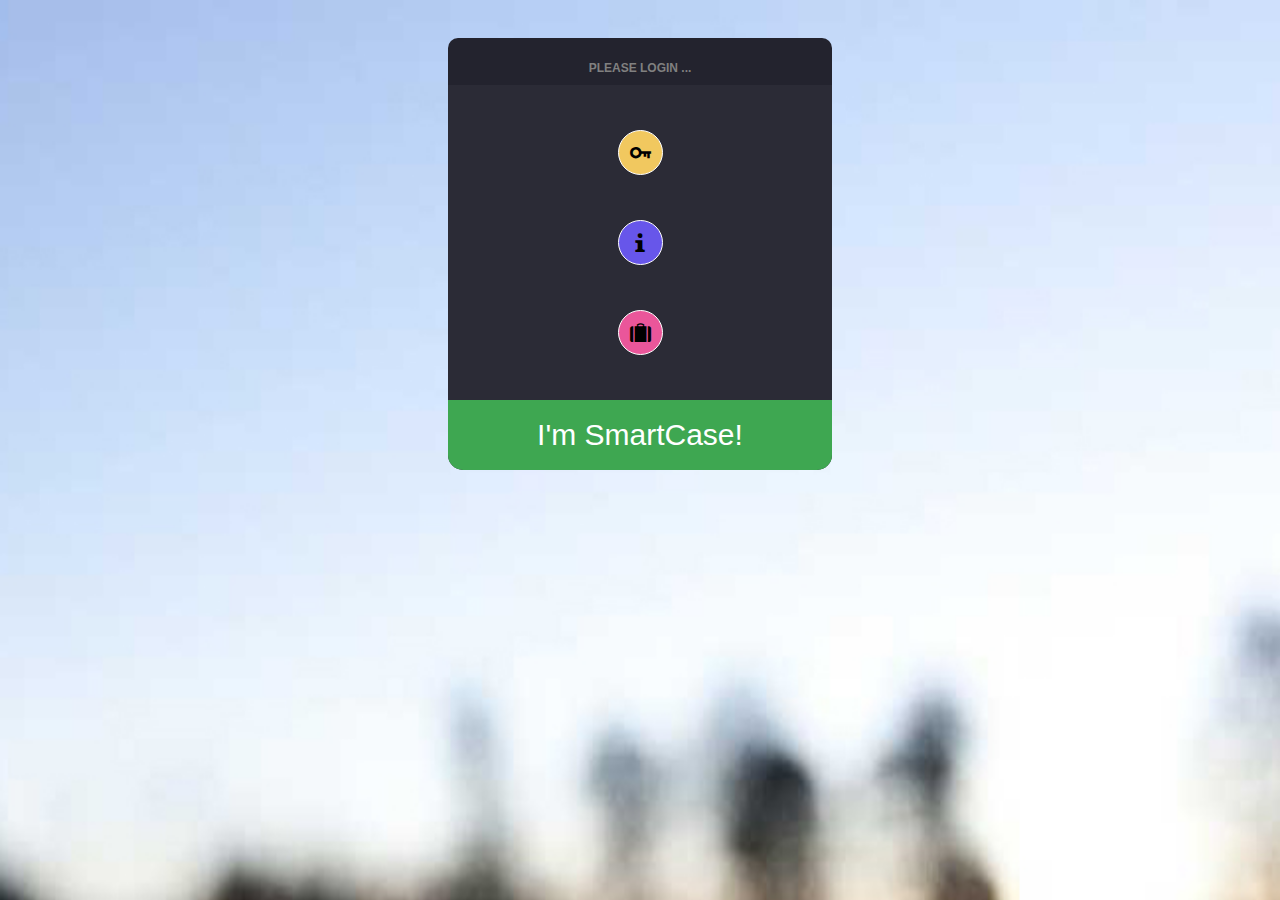
<file: SmartCase/platforms/wp8/www/index.html>
<!DOCTYPE html>
<html>
    <head>
        <!--
        Customize this policy to fit your own app's needs. For more guidance, see:
            https://github.com/apache/cordova-plugin-whitelist/blob/master/README.md#content-security-policy
        Some notes:
            * gap: is required only on iOS (when using UIWebView) and is needed for JS->native communication
            * https://ssl.gstatic.com is required only on Android and is needed for TalkBack to function properly
            * Disables use of inline scripts in order to mitigate risk of XSS vulnerabilities. To change this:
                * Enable inline JS: add 'unsafe-inline' to default-src
        -->
        <meta http-equiv="content-type" content="text/html; charset=utf-8" />
        <meta http-equiv="Content-Security-Policy" content="default-src 'self' data: gap: https://ssl.gstatic.com 'unsafe-eval'; style-src 'self' 'unsafe-inline'; media-src *">
        <meta name="format-detection" content="telephone=no">
        <meta name="msapplication-tap-highlight" content="no">
        <meta name="viewport" content="user-scalable=no, initial-scale=1, maximum-scale=1, minimum-scale=1, width=device-width">
        <link rel="stylesheet" type="text/css" href="fontello/css/fontello.css">
        <link rel="stylesheet" type="text/css" href="fontello/css/animation.css">
        <link rel="stylesheet" type="text/css" href="css/index.css">
        <title>SmartCase</title>
    </head>
    <body onload="onBodyLoad()" class="loaded">
    <!--//////////////////////////////////////////////////////////////////////////////////////////////////////////-->
    <div id="loader-wrapper">
      <div id="loader"></div>
      
      <div class="loader-section section-left"></div>
      <div class="loader-section section-right"></div>
      
    </div>
    <!--//////////////////////////////////////////////////////////////////////////////////////////////////////////-->
    <div id="page_2">
        <div class="login-form">
            <div class="hedear_name"><img class="avatar" src="img/avtar.png" />
                <span>
                    <div>Welcome back!</div>
                    <div id="first_name">Name</div>
                    <div>Last Name</div>
                </span>
            </div>
            <div class="head-info">
            <ul class="list">
                <li id="cdg_ams"><span class="icon-suitcase list_icons">x 2
                    <p class="luggage_info">CDG - AMS (Direct)<br>
                    7658JHG7-JGH7-11
                    </p>
                </span></li>
                <!-- <li><span class="icon-fast-fw-outline list_icons"><small id="rushbag">Rush-Bag Premium <small>+Insurance</small></small></span></li> -->
                <li class="noBorder" id="prgrs_li">
                <div class="prgrs" id="prgs_cont">
                    <span class="prgrs_back">
                        <span id="prgrs_bar" class="prgrs_front"></span>
                    </span>
                <span class="prgrs_ticks" id="prgrs_tcks">
                    <span class="prgrs_tick"><span class=""></span></span>
                    <span class="prgrs_tick"><span class=""></span></span>
                    <span class="prgrs_tick"><span class=""></span></span>
                    <span class="prgrs_tick"><span class=""></span></span>
                    <span class="prgrs_tick last_one"><span></span></span>
                </span>
                </div>
                </li>
                <li class="checkinfo"><span id="chckinIcn" class="list_icons  icon-ok-circled2"></span><span id="chckinTxt" class="list_icons">...</span></li>
                <!-- <li><span class="detail_info">Baggage 1: <b>8 KG</b> - checked to dest.<br>Baggage 2: <b>18 KG</b> - checked to dest.</span></li> -->
                <li><span class="list_icons">
                    <ul class="list_horiz">
                        <li class="icon-doc-add" onclick="switchPages('', '#win_new')"></li>
                        <li class="icon-taxi" onclick="switchPages('', '#win_taxi')"></li>
                        <li class="icon-bus" onclick="switchPages('', '#win_bus')"></li>
                        <li class="icon-wheelchair" onclick="switchPages('', '#win_asic')"></li>
                        <li class="icon-beer" onclick="switchPages('', '#win_beer')"></li>
                    </ul>
                </span></li>
            </ul>
            </div>
            <button id="done_txt" class="btn_footer" onclick="finish()"></button>            
        </div>
    </div>
    <!--//////////////////////////////////////////////////////////////////////////////////////////////////////////-->
    <div id="page_start">
        <div class="login-form">
        
        <div class="head-info"><span class="little_text">Please Login ...</span></div>
            
            <button id="btn_login" type="" class="round_btn icon-key" onclick="switchPages('#page_start', '#page_login');"></button>
            <button id="btn_info" type="" class="round_btn icon-info" onclick="alert('this function is unavailable for now.\n\n\nplease try again later.')"></button>
            <button id="btn_suitcase" type="" class="round_btn icon-suitcase" onclick="switchPages('', '#win_new')"></button>
            <button class="btn_footer">I'm SmartCase!</button>
        </div>
    </div>
    <!--//////////////////////////////////////////////////////////////////////////////////////////////////////////-->
    <div id="win_taxi" class="lil_wins">
    <span class="win_bg"></span>
        <div class="login-form">
        
        <div class="head-info"><span class="little_text">Taxi!</span></div>
        <div class="win_txt">Do you need a Taxi?</div>

        <div class="yesno_btns">
            <button type="" class="icon-ok-circled2 btn_yes" onclick="switchPages('#win_taxi', ''); alert('A taxi will wait for you on exit (5) in (7 Minutes).\n\nYou\'ll recieve an SMS when it get there.');"></button>
            <button type="" class="icon-cancel-circled2-1 btn_no" onclick="switchPages('#win_taxi', '')"></button>
        </div>
            <button class="btn_footer"></button>
        </div>

    </div>
    <!--//////////////////////////////////////////////////////////////////////////////////////////////////////////-->
    <div id="win_new" class="lil_wins">
    <span class="win_bg"></span>
        <div class="login-form">
        
        <div class="head-info"><span class="little_text">Add a New Bag!</span></div>
        <div class="win_txt">Do you want to add a bag?</div>

        <div class="yesno_btns">
            <button type="" class="icon-ok-circled2 btn_yes" onclick="switchPages('#win_new', ''); alert('Sorry!\n\nThis functionality will be added very soon!');"></button>
            <button type="" class="icon-cancel-circled2-1 btn_no" onclick="switchPages('#win_new', '')"></button>
        </div>
            <button class="btn_footer"></button>
        </div>

    </div>
    <!--//////////////////////////////////////////////////////////////////////////////////////////////////////////-->
    <div id="win_beer" class="lil_wins">
    <span class="win_bg"></span>
        <div class="login-form">
        
        <div class="head-info"><span class="little_text">Beer or coffee?!</span></div>
        <div class="win_txt">Would you like a drink?!<br><br>You can have a drink while waiting for your luggage!</div>

        <div class="yesno_btns">
            <button type="" class="icon-star-circled btn_yes" onclick="switchPages('#win_beer', ''); alert('Please follow the directions to get a cold beverage!');"></button>
            <button type="" class="icon-cancel-circled2-1 btn_no" onclick="switchPages('#win_beer', '')"></button>
        </div>
            <button class="btn_footer"></button>
        </div>

    </div>
    <!--//////////////////////////////////////////////////////////////////////////////////////////////////////////-->
    <div id="win_asic" class="lil_wins">
    <span class="win_bg"></span>
        <div class="login-form">
        
        <div class="head-info"><span class="little_text">Assistance...</span></div>
        <div class="win_txt">Do you need an assistant?</div>

        <div class="yesno_btns">
            <button type="" class="icon-ok-circled2 btn_yes" onclick="switchPages('#win_asic', ''); alert('Please wait, we are on our way...');"></button>
            <button type="" class="icon-cancel-circled2-1 btn_no" onclick="switchPages('#win_asic', '')"></button>
        </div>
            <button class="btn_footer"></button>
        </div>

    </div>
    <!--//////////////////////////////////////////////////////////////////////////////////////////////////////////-->
    <div id="win_bus" class="lil_wins">
    <span class="win_bg"></span>
        <div class="login-form">
        
        <div class="head-info"><span class="little_text">Bus & Metro</span></div>
        <div class="win_txt">Using Bus or Metro?<br><br>- Maps<br><br>- Tickets<br><br>- Routs</div>

        <div class="yesno_btns">
            <button type="" class="icon-ok-circled2 btn_yes" onclick="switchPages('#win_bus', ''); alert('Sorry but ...\nOur commun transport API is under maintanance!');"></button>
            <button type="" class="icon-cancel-circled2-1 btn_no" onclick="switchPages('#win_bus', '')"></button>
        </div>
            <button class="btn_footer"></button>
        </div>

    </div>
    <!--//////////////////////////////////////////////////////////////////////////////////////////////////////////-->
    <div id="win_bye" class="lil_wins">
    <span class="win_bg"></span>
        <div class="login-form">
        
        <div class="head-info"><span class="little_text">Safe Trip !</span></div>
        <div class="win_txt">Fare-De-Well !<br><br>Have a safe trip, ;)</div>

        <div class="yesno_btns">
            <!-- <button type="" class="icon-ok-circled2 btn_yes" onclick="switchPages('#win_bus', ''); alert('Sorry but ...\nOur commun transport API is under maintanance!');"></button> -->
            <button type="" class="icon-cancel-circled2-1 btn_no animate-spin" onclick=""></button>
        </div>
            <button class="btn_footer"></button>
        </div>

    </div>
    <!--//////////////////////////////////////////////////////////////////////////////////////////////////////////-->
    <div id="page_login">
        <div class="login-form">
            <div class="close" onclick="switchPages('#page_login', '#page_start')"> </div>
                <div class="head-info">
                <span class="little_text">Login:</span>
                    <label class="lbl-1"> </label>
                    <label class="lbl-2"> </label>
                    <label class="lbl-3"> </label>
                </div>
                    <div class="clear"> </div>
            <div class="avtar">
                <img src="img/avtar.png" />
            </div>
                    <form>
                            <input id="use" type="text" class="text" value="SmartCase" onfocus="this.value = '';" onblur="if (this.value == '') {this.value = 'SmartCase';}" >
                                <div class="key">
                            <input id="pas" type="password" value="password" onfocus="this.value = '';" onblur="if (this.value == '') {this.value = 'password';}">
                                </div>
                    </form>
            <div class="signin">
            <button class="btn_footer" onclick="checkAuth()">
            Submit
                </button>
            </div>
        </div>
    </div>
    <!--//////////////////////////////////////////////////////////////////////////////////////////////////////////-->
        <script type="text/javascript" src="js/jquery.js"></script>
        <script type="text/javascript" src="js/handlebars-v3.0.1.js"></script>
        <script type="text/javascript" src="cordova.js"></script>
        <script type="text/javascript" src="js/fastclick.js"></script>
        <script type="text/javascript" src="js/index.js"></script>
    </body>
</html>
</file>
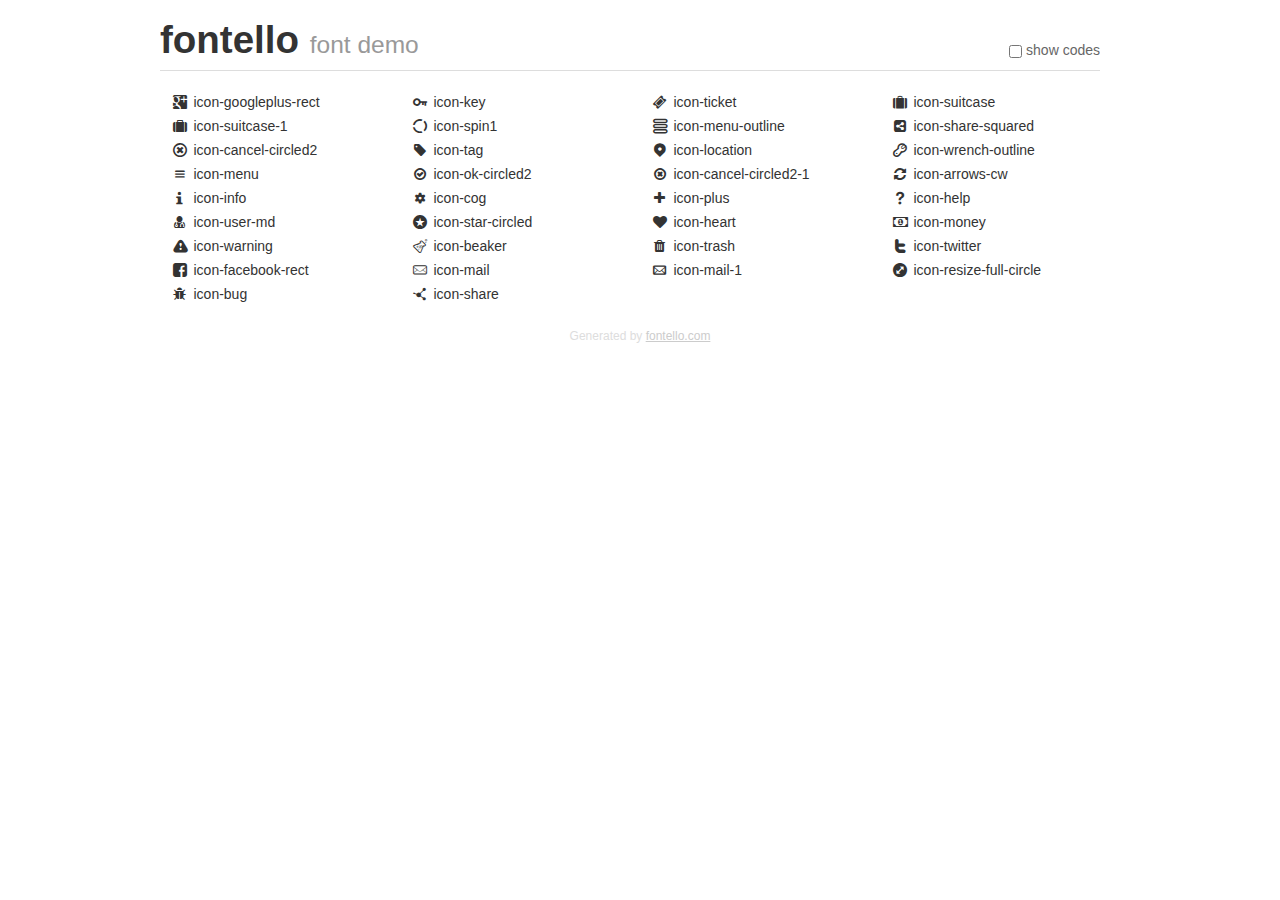
<file: SmartCase/www/fontello/demo.html>
<!DOCTYPE html>
<html>
  <head><!--[if lt IE 9]><script language="javascript" type="text/javascript" src="//html5shim.googlecode.com/svn/trunk/html5.js"></script><![endif]-->
    <meta charset="UTF-8"><style>/*
 * Bootstrap v2.2.1
 *
 * Copyright 2012 Twitter, Inc
 * Licensed under the Apache License v2.0
 * http://www.apache.org/licenses/LICENSE-2.0
 *
 * Designed and built with all the love in the world @twitter by @mdo and @fat.
 */
.clearfix {
  *zoom: 1;
}
.clearfix:before,
.clearfix:after {
  display: table;
  content: "";
  line-height: 0;
}
.clearfix:after {
  clear: both;
}
html {
  font-size: 100%;
  -webkit-text-size-adjust: 100%;
  -ms-text-size-adjust: 100%;
}
a:focus {
  outline: thin dotted #333;
  outline: 5px auto -webkit-focus-ring-color;
  outline-offset: -2px;
}
a:hover,
a:active {
  outline: 0;
}
button,
input,
select,
textarea {
  margin: 0;
  font-size: 100%;
  vertical-align: middle;
}
button,
input {
  *overflow: visible;
  line-height: normal;
}
button::-moz-focus-inner,
input::-moz-focus-inner {
  padding: 0;
  border: 0;
}
body {
  margin: 0;
  font-family: "Helvetica Neue", Helvetica, Arial, sans-serif;
  font-size: 14px;
  line-height: 20px;
  color: #333;
  background-color: #fff;
}
a {
  color: #08c;
  text-decoration: none;
}
a:hover {
  color: #005580;
  text-decoration: underline;
}
.row {
  margin-left: -20px;
  *zoom: 1;
}
.row:before,
.row:after {
  display: table;
  content: "";
  line-height: 0;
}
.row:after {
  clear: both;
}
[class*="span"] {
  float: left;
  min-height: 1px;
  margin-left: 20px;
}
.container,
.navbar-static-top .container,
.navbar-fixed-top .container,
.navbar-fixed-bottom .container {
  width: 940px;
}
.span12 {
  width: 940px;
}
.span11 {
  width: 860px;
}
.span10 {
  width: 780px;
}
.span9 {
  width: 700px;
}
.span8 {
  width: 620px;
}
.span7 {
  width: 540px;
}
.span6 {
  width: 460px;
}
.span5 {
  width: 380px;
}
.span4 {
  width: 300px;
}
.span3 {
  width: 220px;
}
.span2 {
  width: 140px;
}
.span1 {
  width: 60px;
}
[class*="span"].pull-right,
.row-fluid [class*="span"].pull-right {
  float: right;
}
.container {
  margin-right: auto;
  margin-left: auto;
  *zoom: 1;
}
.container:before,
.container:after {
  display: table;
  content: "";
  line-height: 0;
}
.container:after {
  clear: both;
}
p {
  margin: 0 0 10px;
}
.lead {
  margin-bottom: 20px;
  font-size: 21px;
  font-weight: 200;
  line-height: 30px;
}
small {
  font-size: 85%;
}
h1 {
  margin: 10px 0;
  font-family: inherit;
  font-weight: bold;
  line-height: 20px;
  color: inherit;
  text-rendering: optimizelegibility;
}
h1 small {
  font-weight: normal;
  line-height: 1;
  color: #999;
}
h1 {
  line-height: 40px;
}
h1 {
  font-size: 38.5px;
}
h1 small {
  font-size: 24.5px;
}
body {
  margin-top: 90px;
}
.header {
  position: fixed;
  top: 0;
  left: 50%;
  margin-left: -480px;
  background-color: #fff;
  border-bottom: 1px solid #ddd;
  padding-top: 10px;
  z-index: 10;
}
.footer {
  color: #ddd;
  font-size: 12px;
  text-align: center;
  margin-top: 20px;
}
.footer a {
  color: #ccc;
  text-decoration: underline;
}
.the-icons {
  font-size: 14px;
  line-height: 24px;
}
.switch {
  position: absolute;
  right: 0;
  bottom: 10px;
  color: #666;
}
.switch input {
  margin-right: 0.3em;
}
.codesOn .i-name {
  display: none;
}
.codesOn .i-code {
  display: inline;
}
.i-code {
  display: none;
}
@font-face {
      font-family: 'fontello';
      src: url('./font/fontello.eot?21945644');
      src: url('./font/fontello.eot?21945644#iefix') format('embedded-opentype'),
           url('./font/fontello.woff?21945644') format('woff'),
           url('./font/fontello.ttf?21945644') format('truetype'),
           url('./font/fontello.svg?21945644#fontello') format('svg');
      font-weight: normal;
      font-style: normal;
    }
     
     
    .demo-icon
    {
      font-family: "fontello";
      font-style: normal;
      font-weight: normal;
      speak: none;
     
      display: inline-block;
      text-decoration: inherit;
      width: 1em;
      margin-right: .2em;
      text-align: center;
      /* opacity: .8; */
     
      /* For safety - reset parent styles, that can break glyph codes*/
      font-variant: normal;
      text-transform: none;
     
      /* fix buttons height, for twitter bootstrap */
      line-height: 1em;
     
      /* Animation center compensation - margins should be symmetric */
      /* remove if not needed */
      margin-left: .2em;
     
      /* You can be more comfortable with increased icons size */
      /* font-size: 120%; */
     
      /* Font smoothing. That was taken from TWBS */
      -webkit-font-smoothing: antialiased;
      -moz-osx-font-smoothing: grayscale;
     
      /* Uncomment for 3D effect */
      /* text-shadow: 1px 1px 1px rgba(127, 127, 127, 0.3); */
    }
     </style>
    <link rel="stylesheet" href="css/animation.css"><!--[if IE 7]><link rel="stylesheet" href="css/fontello-ie7.css"><![endif]-->
    <script>
      function toggleCodes(on) {
        var obj = document.getElementById('icons');
        
        if (on) {
          obj.className += ' codesOn';
        } else {
          obj.className = obj.className.replace(' codesOn', '');
        }
      }
      
    </script>
  </head>
  <body>
    <div class="container header">
      <h1>
        fontello
         <small>font demo</small>
      </h1>
      <label class="switch">
        <input type="checkbox" onclick="toggleCodes(this.checked)">show codes
      </label>
    </div>
    <div id="icons" class="container">
      <div class="row">
        <div title="Code: 0xe800" class="the-icons span3"><i class="demo-icon icon-googleplus-rect">&#xe800;</i> <span class="i-name">icon-googleplus-rect</span><span class="i-code">0xe800</span></div>
        <div title="Code: 0xe801" class="the-icons span3"><i class="demo-icon icon-key">&#xe801;</i> <span class="i-name">icon-key</span><span class="i-code">0xe801</span></div>
        <div title="Code: 0xe802" class="the-icons span3"><i class="demo-icon icon-ticket">&#xe802;</i> <span class="i-name">icon-ticket</span><span class="i-code">0xe802</span></div>
        <div title="Code: 0xe803" class="the-icons span3"><i class="demo-icon icon-suitcase">&#xe803;</i> <span class="i-name">icon-suitcase</span><span class="i-code">0xe803</span></div>
      </div>
      <div class="row">
        <div title="Code: 0xe804" class="the-icons span3"><i class="demo-icon icon-suitcase-1">&#xe804;</i> <span class="i-name">icon-suitcase-1</span><span class="i-code">0xe804</span></div>
        <div title="Code: 0xe806" class="the-icons span3"><i class="demo-icon icon-spin1 animate-spin">&#xe806;</i> <span class="i-name">icon-spin1</span><span class="i-code">0xe806</span></div>
        <div title="Code: 0xe807" class="the-icons span3"><i class="demo-icon icon-menu-outline">&#xe807;</i> <span class="i-name">icon-menu-outline</span><span class="i-code">0xe807</span></div>
        <div title="Code: 0xe808" class="the-icons span3"><i class="demo-icon icon-share-squared">&#xe808;</i> <span class="i-name">icon-share-squared</span><span class="i-code">0xe808</span></div>
      </div>
      <div class="row">
        <div title="Code: 0xe809" class="the-icons span3"><i class="demo-icon icon-cancel-circled2">&#xe809;</i> <span class="i-name">icon-cancel-circled2</span><span class="i-code">0xe809</span></div>
        <div title="Code: 0xe80a" class="the-icons span3"><i class="demo-icon icon-tag">&#xe80a;</i> <span class="i-name">icon-tag</span><span class="i-code">0xe80a</span></div>
        <div title="Code: 0xe80b" class="the-icons span3"><i class="demo-icon icon-location">&#xe80b;</i> <span class="i-name">icon-location</span><span class="i-code">0xe80b</span></div>
        <div title="Code: 0xe80c" class="the-icons span3"><i class="demo-icon icon-wrench-outline">&#xe80c;</i> <span class="i-name">icon-wrench-outline</span><span class="i-code">0xe80c</span></div>
      </div>
      <div class="row">
        <div title="Code: 0xe80d" class="the-icons span3"><i class="demo-icon icon-menu">&#xe80d;</i> <span class="i-name">icon-menu</span><span class="i-code">0xe80d</span></div>
        <div title="Code: 0xe80f" class="the-icons span3"><i class="demo-icon icon-ok-circled2">&#xe80f;</i> <span class="i-name">icon-ok-circled2</span><span class="i-code">0xe80f</span></div>
        <div title="Code: 0xe810" class="the-icons span3"><i class="demo-icon icon-cancel-circled2-1">&#xe810;</i> <span class="i-name">icon-cancel-circled2-1</span><span class="i-code">0xe810</span></div>
        <div title="Code: 0xe813" class="the-icons span3"><i class="demo-icon icon-arrows-cw">&#xe813;</i> <span class="i-name">icon-arrows-cw</span><span class="i-code">0xe813</span></div>
      </div>
      <div class="row">
        <div title="Code: 0xe814" class="the-icons span3"><i class="demo-icon icon-info">&#xe814;</i> <span class="i-name">icon-info</span><span class="i-code">0xe814</span></div>
        <div title="Code: 0xe815" class="the-icons span3"><i class="demo-icon icon-cog">&#xe815;</i> <span class="i-name">icon-cog</span><span class="i-code">0xe815</span></div>
        <div title="Code: 0xe816" class="the-icons span3"><i class="demo-icon icon-plus">&#xe816;</i> <span class="i-name">icon-plus</span><span class="i-code">0xe816</span></div>
        <div title="Code: 0xe817" class="the-icons span3"><i class="demo-icon icon-help">&#xe817;</i> <span class="i-name">icon-help</span><span class="i-code">0xe817</span></div>
      </div>
      <div class="row">
        <div title="Code: 0xe819" class="the-icons span3"><i class="demo-icon icon-user-md">&#xe819;</i> <span class="i-name">icon-user-md</span><span class="i-code">0xe819</span></div>
        <div title="Code: 0xe81a" class="the-icons span3"><i class="demo-icon icon-star-circled">&#xe81a;</i> <span class="i-name">icon-star-circled</span><span class="i-code">0xe81a</span></div>
        <div title="Code: 0xe81b" class="the-icons span3"><i class="demo-icon icon-heart">&#xe81b;</i> <span class="i-name">icon-heart</span><span class="i-code">0xe81b</span></div>
        <div title="Code: 0xe81c" class="the-icons span3"><i class="demo-icon icon-money">&#xe81c;</i> <span class="i-name">icon-money</span><span class="i-code">0xe81c</span></div>
      </div>
      <div class="row">
        <div title="Code: 0xe81d" class="the-icons span3"><i class="demo-icon icon-warning">&#xe81d;</i> <span class="i-name">icon-warning</span><span class="i-code">0xe81d</span></div>
        <div title="Code: 0xe81e" class="the-icons span3"><i class="demo-icon icon-beaker">&#xe81e;</i> <span class="i-name">icon-beaker</span><span class="i-code">0xe81e</span></div>
        <div title="Code: 0xe81f" class="the-icons span3"><i class="demo-icon icon-trash">&#xe81f;</i> <span class="i-name">icon-trash</span><span class="i-code">0xe81f</span></div>
        <div title="Code: 0xe820" class="the-icons span3"><i class="demo-icon icon-twitter">&#xe820;</i> <span class="i-name">icon-twitter</span><span class="i-code">0xe820</span></div>
      </div>
      <div class="row">
        <div title="Code: 0xe821" class="the-icons span3"><i class="demo-icon icon-facebook-rect">&#xe821;</i> <span class="i-name">icon-facebook-rect</span><span class="i-code">0xe821</span></div>
        <div title="Code: 0xe822" class="the-icons span3"><i class="demo-icon icon-mail">&#xe822;</i> <span class="i-name">icon-mail</span><span class="i-code">0xe822</span></div>
        <div title="Code: 0xe823" class="the-icons span3"><i class="demo-icon icon-mail-1">&#xe823;</i> <span class="i-name">icon-mail-1</span><span class="i-code">0xe823</span></div>
        <div title="Code: 0xe824" class="the-icons span3"><i class="demo-icon icon-resize-full-circle">&#xe824;</i> <span class="i-name">icon-resize-full-circle</span><span class="i-code">0xe824</span></div>
      </div>
      <div class="row">
        <div title="Code: 0xe825" class="the-icons span3"><i class="demo-icon icon-bug">&#xe825;</i> <span class="i-name">icon-bug</span><span class="i-code">0xe825</span></div>
        <div title="Code: 0xe826" class="the-icons span3"><i class="demo-icon icon-share">&#xe826;</i> <span class="i-name">icon-share</span><span class="i-code">0xe826</span></div>
      </div>
    </div>
    <div class="container footer">Generated by <a href="http://fontello.com">fontello.com</a></div>
  </body>
</html>
</file>
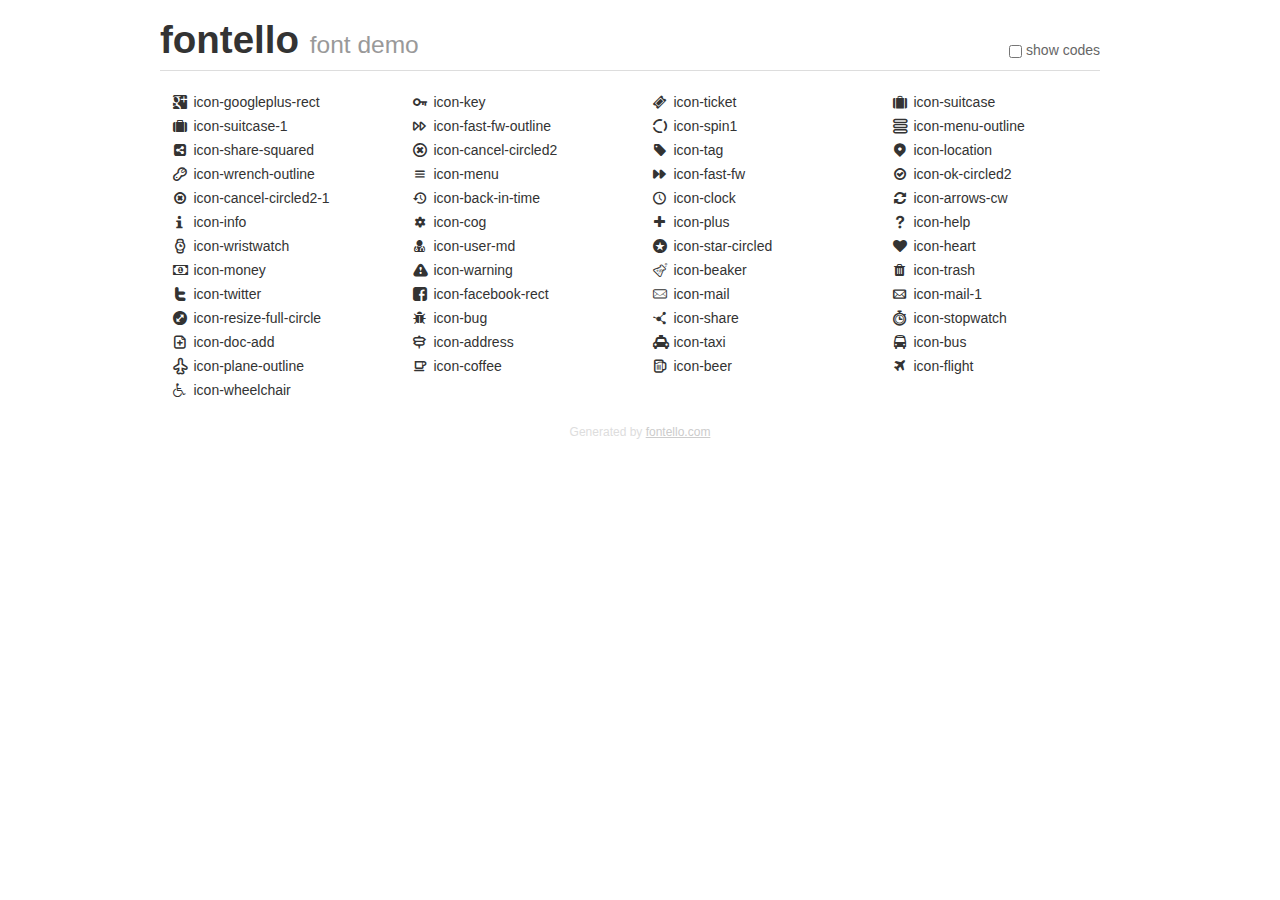
<file: SmartCase/platforms/wp8/www/fontello/demo.html>
<!DOCTYPE html>
<html>
  <head><!--[if lt IE 9]><script language="javascript" type="text/javascript" src="//html5shim.googlecode.com/svn/trunk/html5.js"></script><![endif]-->
    <meta charset="UTF-8"><style>/*
 * Bootstrap v2.2.1
 *
 * Copyright 2012 Twitter, Inc
 * Licensed under the Apache License v2.0
 * http://www.apache.org/licenses/LICENSE-2.0
 *
 * Designed and built with all the love in the world @twitter by @mdo and @fat.
 */
.clearfix {
  *zoom: 1;
}
.clearfix:before,
.clearfix:after {
  display: table;
  content: "";
  line-height: 0;
}
.clearfix:after {
  clear: both;
}
html {
  font-size: 100%;
  -webkit-text-size-adjust: 100%;
  -ms-text-size-adjust: 100%;
}
a:focus {
  outline: thin dotted #333;
  outline: 5px auto -webkit-focus-ring-color;
  outline-offset: -2px;
}
a:hover,
a:active {
  outline: 0;
}
button,
input,
select,
textarea {
  margin: 0;
  font-size: 100%;
  vertical-align: middle;
}
button,
input {
  *overflow: visible;
  line-height: normal;
}
button::-moz-focus-inner,
input::-moz-focus-inner {
  padding: 0;
  border: 0;
}
body {
  margin: 0;
  font-family: "Helvetica Neue", Helvetica, Arial, sans-serif;
  font-size: 14px;
  line-height: 20px;
  color: #333;
  background-color: #fff;
}
a {
  color: #08c;
  text-decoration: none;
}
a:hover {
  color: #005580;
  text-decoration: underline;
}
.row {
  margin-left: -20px;
  *zoom: 1;
}
.row:before,
.row:after {
  display: table;
  content: "";
  line-height: 0;
}
.row:after {
  clear: both;
}
[class*="span"] {
  float: left;
  min-height: 1px;
  margin-left: 20px;
}
.container,
.navbar-static-top .container,
.navbar-fixed-top .container,
.navbar-fixed-bottom .container {
  width: 940px;
}
.span12 {
  width: 940px;
}
.span11 {
  width: 860px;
}
.span10 {
  width: 780px;
}
.span9 {
  width: 700px;
}
.span8 {
  width: 620px;
}
.span7 {
  width: 540px;
}
.span6 {
  width: 460px;
}
.span5 {
  width: 380px;
}
.span4 {
  width: 300px;
}
.span3 {
  width: 220px;
}
.span2 {
  width: 140px;
}
.span1 {
  width: 60px;
}
[class*="span"].pull-right,
.row-fluid [class*="span"].pull-right {
  float: right;
}
.container {
  margin-right: auto;
  margin-left: auto;
  *zoom: 1;
}
.container:before,
.container:after {
  display: table;
  content: "";
  line-height: 0;
}
.container:after {
  clear: both;
}
p {
  margin: 0 0 10px;
}
.lead {
  margin-bottom: 20px;
  font-size: 21px;
  font-weight: 200;
  line-height: 30px;
}
small {
  font-size: 85%;
}
h1 {
  margin: 10px 0;
  font-family: inherit;
  font-weight: bold;
  line-height: 20px;
  color: inherit;
  text-rendering: optimizelegibility;
}
h1 small {
  font-weight: normal;
  line-height: 1;
  color: #999;
}
h1 {
  line-height: 40px;
}
h1 {
  font-size: 38.5px;
}
h1 small {
  font-size: 24.5px;
}
body {
  margin-top: 90px;
}
.header {
  position: fixed;
  top: 0;
  left: 50%;
  margin-left: -480px;
  background-color: #fff;
  border-bottom: 1px solid #ddd;
  padding-top: 10px;
  z-index: 10;
}
.footer {
  color: #ddd;
  font-size: 12px;
  text-align: center;
  margin-top: 20px;
}
.footer a {
  color: #ccc;
  text-decoration: underline;
}
.the-icons {
  font-size: 14px;
  line-height: 24px;
}
.switch {
  position: absolute;
  right: 0;
  bottom: 10px;
  color: #666;
}
.switch input {
  margin-right: 0.3em;
}
.codesOn .i-name {
  display: none;
}
.codesOn .i-code {
  display: inline;
}
.i-code {
  display: none;
}
@font-face {
      font-family: 'fontello';
      src: url('./font/fontello.eot?23223783');
      src: url('./font/fontello.eot?23223783#iefix') format('embedded-opentype'),
           url('./font/fontello.woff?23223783') format('woff'),
           url('./font/fontello.ttf?23223783') format('truetype'),
           url('./font/fontello.svg?23223783#fontello') format('svg');
      font-weight: normal;
      font-style: normal;
    }
     
     
    .demo-icon
    {
      font-family: "fontello";
      font-style: normal;
      font-weight: normal;
      speak: none;
     
      display: inline-block;
      text-decoration: inherit;
      width: 1em;
      margin-right: .2em;
      text-align: center;
      /* opacity: .8; */
     
      /* For safety - reset parent styles, that can break glyph codes*/
      font-variant: normal;
      text-transform: none;
     
      /* fix buttons height, for twitter bootstrap */
      line-height: 1em;
     
      /* Animation center compensation - margins should be symmetric */
      /* remove if not needed */
      margin-left: .2em;
     
      /* You can be more comfortable with increased icons size */
      /* font-size: 120%; */
     
      /* Font smoothing. That was taken from TWBS */
      -webkit-font-smoothing: antialiased;
      -moz-osx-font-smoothing: grayscale;
     
      /* Uncomment for 3D effect */
      /* text-shadow: 1px 1px 1px rgba(127, 127, 127, 0.3); */
    }
     </style>
    <link rel="stylesheet" href="css/animation.css"><!--[if IE 7]><link rel="stylesheet" href="css/fontello-ie7.css"><![endif]-->
    <script>
      function toggleCodes(on) {
        var obj = document.getElementById('icons');
        
        if (on) {
          obj.className += ' codesOn';
        } else {
          obj.className = obj.className.replace(' codesOn', '');
        }
      }
      
    </script>
  </head>
  <body>
    <div class="container header">
      <h1>
        fontello
         <small>font demo</small>
      </h1>
      <label class="switch">
        <input type="checkbox" onclick="toggleCodes(this.checked)">show codes
      </label>
    </div>
    <div id="icons" class="container">
      <div class="row">
        <div title="Code: 0xe800" class="the-icons span3"><i class="demo-icon icon-googleplus-rect">&#xe800;</i> <span class="i-name">icon-googleplus-rect</span><span class="i-code">0xe800</span></div>
        <div title="Code: 0xe801" class="the-icons span3"><i class="demo-icon icon-key">&#xe801;</i> <span class="i-name">icon-key</span><span class="i-code">0xe801</span></div>
        <div title="Code: 0xe802" class="the-icons span3"><i class="demo-icon icon-ticket">&#xe802;</i> <span class="i-name">icon-ticket</span><span class="i-code">0xe802</span></div>
        <div title="Code: 0xe803" class="the-icons span3"><i class="demo-icon icon-suitcase">&#xe803;</i> <span class="i-name">icon-suitcase</span><span class="i-code">0xe803</span></div>
      </div>
      <div class="row">
        <div title="Code: 0xe804" class="the-icons span3"><i class="demo-icon icon-suitcase-1">&#xe804;</i> <span class="i-name">icon-suitcase-1</span><span class="i-code">0xe804</span></div>
        <div title="Code: 0xe805" class="the-icons span3"><i class="demo-icon icon-fast-fw-outline">&#xe805;</i> <span class="i-name">icon-fast-fw-outline</span><span class="i-code">0xe805</span></div>
        <div title="Code: 0xe806" class="the-icons span3"><i class="demo-icon icon-spin1 animate-spin">&#xe806;</i> <span class="i-name">icon-spin1</span><span class="i-code">0xe806</span></div>
        <div title="Code: 0xe807" class="the-icons span3"><i class="demo-icon icon-menu-outline">&#xe807;</i> <span class="i-name">icon-menu-outline</span><span class="i-code">0xe807</span></div>
      </div>
      <div class="row">
        <div title="Code: 0xe808" class="the-icons span3"><i class="demo-icon icon-share-squared">&#xe808;</i> <span class="i-name">icon-share-squared</span><span class="i-code">0xe808</span></div>
        <div title="Code: 0xe809" class="the-icons span3"><i class="demo-icon icon-cancel-circled2">&#xe809;</i> <span class="i-name">icon-cancel-circled2</span><span class="i-code">0xe809</span></div>
        <div title="Code: 0xe80a" class="the-icons span3"><i class="demo-icon icon-tag">&#xe80a;</i> <span class="i-name">icon-tag</span><span class="i-code">0xe80a</span></div>
        <div title="Code: 0xe80b" class="the-icons span3"><i class="demo-icon icon-location">&#xe80b;</i> <span class="i-name">icon-location</span><span class="i-code">0xe80b</span></div>
      </div>
      <div class="row">
        <div title="Code: 0xe80c" class="the-icons span3"><i class="demo-icon icon-wrench-outline">&#xe80c;</i> <span class="i-name">icon-wrench-outline</span><span class="i-code">0xe80c</span></div>
        <div title="Code: 0xe80d" class="the-icons span3"><i class="demo-icon icon-menu">&#xe80d;</i> <span class="i-name">icon-menu</span><span class="i-code">0xe80d</span></div>
        <div title="Code: 0xe80e" class="the-icons span3"><i class="demo-icon icon-fast-fw">&#xe80e;</i> <span class="i-name">icon-fast-fw</span><span class="i-code">0xe80e</span></div>
        <div title="Code: 0xe80f" class="the-icons span3"><i class="demo-icon icon-ok-circled2">&#xe80f;</i> <span class="i-name">icon-ok-circled2</span><span class="i-code">0xe80f</span></div>
      </div>
      <div class="row">
        <div title="Code: 0xe810" class="the-icons span3"><i class="demo-icon icon-cancel-circled2-1">&#xe810;</i> <span class="i-name">icon-cancel-circled2-1</span><span class="i-code">0xe810</span></div>
        <div title="Code: 0xe811" class="the-icons span3"><i class="demo-icon icon-back-in-time">&#xe811;</i> <span class="i-name">icon-back-in-time</span><span class="i-code">0xe811</span></div>
        <div title="Code: 0xe812" class="the-icons span3"><i class="demo-icon icon-clock">&#xe812;</i> <span class="i-name">icon-clock</span><span class="i-code">0xe812</span></div>
        <div title="Code: 0xe813" class="the-icons span3"><i class="demo-icon icon-arrows-cw">&#xe813;</i> <span class="i-name">icon-arrows-cw</span><span class="i-code">0xe813</span></div>
      </div>
      <div class="row">
        <div title="Code: 0xe814" class="the-icons span3"><i class="demo-icon icon-info">&#xe814;</i> <span class="i-name">icon-info</span><span class="i-code">0xe814</span></div>
        <div title="Code: 0xe815" class="the-icons span3"><i class="demo-icon icon-cog">&#xe815;</i> <span class="i-name">icon-cog</span><span class="i-code">0xe815</span></div>
        <div title="Code: 0xe816" class="the-icons span3"><i class="demo-icon icon-plus">&#xe816;</i> <span class="i-name">icon-plus</span><span class="i-code">0xe816</span></div>
        <div title="Code: 0xe817" class="the-icons span3"><i class="demo-icon icon-help">&#xe817;</i> <span class="i-name">icon-help</span><span class="i-code">0xe817</span></div>
      </div>
      <div class="row">
        <div title="Code: 0xe818" class="the-icons span3"><i class="demo-icon icon-wristwatch">&#xe818;</i> <span class="i-name">icon-wristwatch</span><span class="i-code">0xe818</span></div>
        <div title="Code: 0xe819" class="the-icons span3"><i class="demo-icon icon-user-md">&#xe819;</i> <span class="i-name">icon-user-md</span><span class="i-code">0xe819</span></div>
        <div title="Code: 0xe81a" class="the-icons span3"><i class="demo-icon icon-star-circled">&#xe81a;</i> <span class="i-name">icon-star-circled</span><span class="i-code">0xe81a</span></div>
        <div title="Code: 0xe81b" class="the-icons span3"><i class="demo-icon icon-heart">&#xe81b;</i> <span class="i-name">icon-heart</span><span class="i-code">0xe81b</span></div>
      </div>
      <div class="row">
        <div title="Code: 0xe81c" class="the-icons span3"><i class="demo-icon icon-money">&#xe81c;</i> <span class="i-name">icon-money</span><span class="i-code">0xe81c</span></div>
        <div title="Code: 0xe81d" class="the-icons span3"><i class="demo-icon icon-warning">&#xe81d;</i> <span class="i-name">icon-warning</span><span class="i-code">0xe81d</span></div>
        <div title="Code: 0xe81e" class="the-icons span3"><i class="demo-icon icon-beaker">&#xe81e;</i> <span class="i-name">icon-beaker</span><span class="i-code">0xe81e</span></div>
        <div title="Code: 0xe81f" class="the-icons span3"><i class="demo-icon icon-trash">&#xe81f;</i> <span class="i-name">icon-trash</span><span class="i-code">0xe81f</span></div>
      </div>
      <div class="row">
        <div title="Code: 0xe820" class="the-icons span3"><i class="demo-icon icon-twitter">&#xe820;</i> <span class="i-name">icon-twitter</span><span class="i-code">0xe820</span></div>
        <div title="Code: 0xe821" class="the-icons span3"><i class="demo-icon icon-facebook-rect">&#xe821;</i> <span class="i-name">icon-facebook-rect</span><span class="i-code">0xe821</span></div>
        <div title="Code: 0xe822" class="the-icons span3"><i class="demo-icon icon-mail">&#xe822;</i> <span class="i-name">icon-mail</span><span class="i-code">0xe822</span></div>
        <div title="Code: 0xe823" class="the-icons span3"><i class="demo-icon icon-mail-1">&#xe823;</i> <span class="i-name">icon-mail-1</span><span class="i-code">0xe823</span></div>
      </div>
      <div class="row">
        <div title="Code: 0xe824" class="the-icons span3"><i class="demo-icon icon-resize-full-circle">&#xe824;</i> <span class="i-name">icon-resize-full-circle</span><span class="i-code">0xe824</span></div>
        <div title="Code: 0xe825" class="the-icons span3"><i class="demo-icon icon-bug">&#xe825;</i> <span class="i-name">icon-bug</span><span class="i-code">0xe825</span></div>
        <div title="Code: 0xe826" class="the-icons span3"><i class="demo-icon icon-share">&#xe826;</i> <span class="i-name">icon-share</span><span class="i-code">0xe826</span></div>
        <div title="Code: 0xe827" class="the-icons span3"><i class="demo-icon icon-stopwatch">&#xe827;</i> <span class="i-name">icon-stopwatch</span><span class="i-code">0xe827</span></div>
      </div>
      <div class="row">
        <div title="Code: 0xe828" class="the-icons span3"><i class="demo-icon icon-doc-add">&#xe828;</i> <span class="i-name">icon-doc-add</span><span class="i-code">0xe828</span></div>
        <div title="Code: 0xe829" class="the-icons span3"><i class="demo-icon icon-address">&#xe829;</i> <span class="i-name">icon-address</span><span class="i-code">0xe829</span></div>
        <div title="Code: 0xe82a" class="the-icons span3"><i class="demo-icon icon-taxi">&#xe82a;</i> <span class="i-name">icon-taxi</span><span class="i-code">0xe82a</span></div>
        <div title="Code: 0xe82b" class="the-icons span3"><i class="demo-icon icon-bus">&#xe82b;</i> <span class="i-name">icon-bus</span><span class="i-code">0xe82b</span></div>
      </div>
      <div class="row">
        <div title="Code: 0xe82c" class="the-icons span3"><i class="demo-icon icon-plane-outline">&#xe82c;</i> <span class="i-name">icon-plane-outline</span><span class="i-code">0xe82c</span></div>
        <div title="Code: 0xe82d" class="the-icons span3"><i class="demo-icon icon-coffee">&#xe82d;</i> <span class="i-name">icon-coffee</span><span class="i-code">0xe82d</span></div>
        <div title="Code: 0xe82e" class="the-icons span3"><i class="demo-icon icon-beer">&#xe82e;</i> <span class="i-name">icon-beer</span><span class="i-code">0xe82e</span></div>
        <div title="Code: 0xe82f" class="the-icons span3"><i class="demo-icon icon-flight">&#xe82f;</i> <span class="i-name">icon-flight</span><span class="i-code">0xe82f</span></div>
      </div>
      <div class="row">
        <div title="Code: 0xe830" class="the-icons span3"><i class="demo-icon icon-wheelchair">&#xe830;</i> <span class="i-name">icon-wheelchair</span><span class="i-code">0xe830</span></div>
      </div>
    </div>
    <div class="container footer">Generated by <a href="http://fontello.com">fontello.com</a></div>
  </body>
</html>
</file>
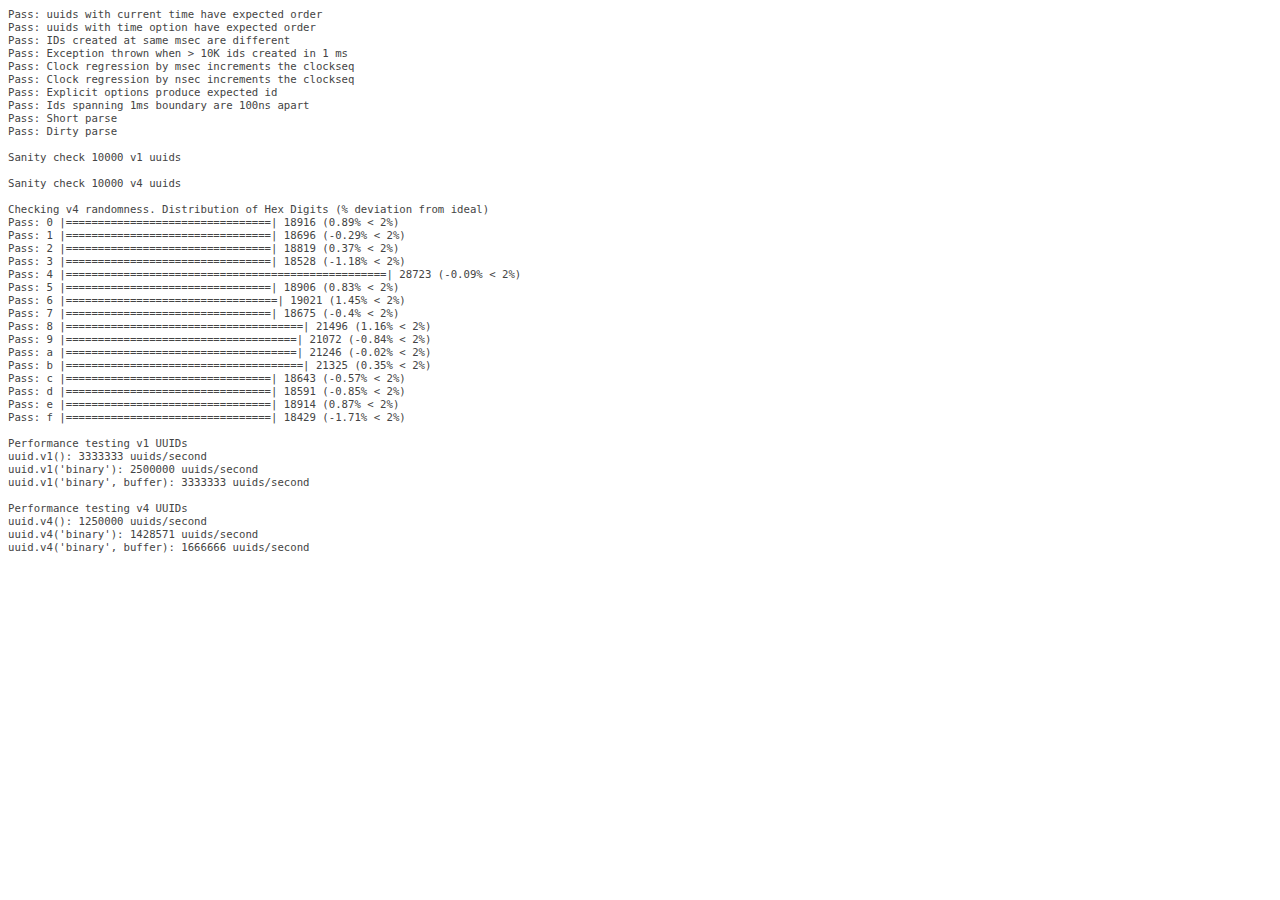
<file: SmartCase/platforms/wp8/cordova/node_modules/node-uuid/test/test.html>
<html>
  <head>
    <style>
      div {
        font-family: monospace;
        font-size: 8pt;
      }
      div.log {color: #444;}
      div.warn {color: #550;}
      div.error {color: #800; font-weight: bold;}
    </style>
    <script src="../uuid.js"></script>
  </head>
  <body>
    <script src="./test.js"></script>
  </body>
</html>
</file>
<file: SmartCase/platforms/wp8/www/fontello/css/fontello.css>
@font-face {
  font-family: 'fontello';
  src: url('../font/fontello.eot?58631313');
  src: url('../font/fontello.eot?58631313#iefix') format('embedded-opentype'),
       url('../font/fontello.woff') format('woff'),
       url('../font/fontello.ttf?58631313') format('truetype'),
       url('../font/fontello.svg?58631313#fontello') format('svg');
  font-weight: normal;
  font-style: normal;
}
/* Chrome hack: SVG is rendered more smooth in Windozze. 100% magic, uncomment if you need it. */
/* Note, that will break hinting! In other OS-es font will be not as sharp as it could be */
/*
@media screen and (-webkit-min-device-pixel-ratio:0) {
  @font-face {
    font-family: 'fontello';
    src: url('../font/fontello.svg?58631313#fontello') format('svg');
  }
}
*/
 
 [class^="icon-"]:before, [class*=" icon-"]:before {
  font-family: "fontello";
  font-style: normal;
  font-weight: normal;
  speak: none;
 
  display: inline-block;
  text-decoration: inherit;
  width: 1em;
  margin-right: .2em;
  text-align: center;
  /* opacity: .8; */
 
  /* For safety - reset parent styles, that can break glyph codes*/
  font-variant: normal;
  text-transform: none;
 
  /* fix buttons height, for twitter bootstrap */
  line-height: 1em;
 
  /* Animation center compensation - margins should be symmetric */
  /* remove if not needed */
  margin-left: .2em;
 
  /* you can be more comfortable with increased icons size */
  /* font-size: 120%; */
 
  /* Font smoothing. That was taken from TWBS */
  -webkit-font-smoothing: antialiased;
  -moz-osx-font-smoothing: grayscale;
 
  /* Uncomment for 3D effect */
  /* text-shadow: 1px 1px 1px rgba(127, 127, 127, 0.3); */
}
 
.icon-googleplus-rect:before { content: '\e800'; } /* '' */
.icon-key:before { content: '\e801'; } /* '' */
.icon-ticket:before { content: '\e802'; } /* '' */
.icon-suitcase:before { content: '\e803'; } /* '' */
.icon-suitcase-1:before { content: '\e804'; } /* '' */
.icon-fast-fw-outline:before { content: '\e805'; } /* '' */
.icon-spin1:before { content: '\e806'; } /* '' */
.icon-menu-outline:before { content: '\e807'; } /* '' */
.icon-share-squared:before { content: '\e808'; } /* '' */
.icon-cancel-circled2:before { content: '\e809'; } /* '' */
.icon-tag:before { content: '\e80a'; } /* '' */
.icon-location:before { content: '\e80b'; } /* '' */
.icon-wrench-outline:before { content: '\e80c'; } /* '' */
.icon-menu:before { content: '\e80d'; } /* '' */
.icon-fast-fw:before { content: '\e80e'; } /* '' */
.icon-ok-circled2:before { content: '\e80f'; } /* '' */
.icon-cancel-circled2-1:before { content: '\e810'; } /* '' */
.icon-back-in-time:before { content: '\e811'; } /* '' */
.icon-clock:before { content: '\e812'; } /* '' */
.icon-arrows-cw:before { content: '\e813'; } /* '' */
.icon-info:before { content: '\e814'; } /* '' */
.icon-cog:before { content: '\e815'; } /* '' */
.icon-plus:before { content: '\e816'; } /* '' */
.icon-help:before { content: '\e817'; } /* '' */
.icon-wristwatch:before { content: '\e818'; } /* '' */
.icon-user-md:before { content: '\e819'; } /* '' */
.icon-star-circled:before { content: '\e81a'; } /* '' */
.icon-heart:before { content: '\e81b'; } /* '' */
.icon-money:before { content: '\e81c'; } /* '' */
.icon-warning:before { content: '\e81d'; } /* '' */
.icon-beaker:before { content: '\e81e'; } /* '' */
.icon-trash:before { content: '\e81f'; } /* '' */
.icon-twitter:before { content: '\e820'; } /* '' */
.icon-facebook-rect:before { content: '\e821'; } /* '' */
.icon-mail:before { content: '\e822'; } /* '' */
.icon-mail-1:before { content: '\e823'; } /* '' */
.icon-resize-full-circle:before { content: '\e824'; } /* '' */
.icon-bug:before { content: '\e825'; } /* '' */
.icon-share:before { content: '\e826'; } /* '' */
.icon-stopwatch:before { content: '\e827'; } /* '' */
.icon-doc-add:before { content: '\e828'; } /* '' */
.icon-address:before { content: '\e829'; } /* '' */
.icon-taxi:before { content: '\e82a'; } /* '' */
.icon-bus:before { content: '\e82b'; } /* '' */
.icon-plane-outline:before { content: '\e82c'; } /* '' */
.icon-coffee:before { content: '\e82d'; } /* '' */
.icon-beer:before { content: '\e82e'; } /* '' */
.icon-flight:before { content: '\e82f'; } /* '' */
.icon-wheelchair:before { content: '\e830'; } /* '' */
</file>
<file: SmartCase/www/fontello/css/fontello-ie7.css>
[class^="icon-"], [class*=" icon-"] {
  font-family: 'fontello';
  font-style: normal;
  font-weight: normal;
 
  /* fix buttons height */
  line-height: 1em;
 
  /* you can be more comfortable with increased icons size */
  /* font-size: 120%; */
}
 
.icon-googleplus-rect { *zoom: expression( this.runtimeStyle['zoom'] = '1', this.innerHTML = '&#xe800;&nbsp;'); }
.icon-key { *zoom: expression( this.runtimeStyle['zoom'] = '1', this.innerHTML = '&#xe801;&nbsp;'); }
.icon-ticket { *zoom: expression( this.runtimeStyle['zoom'] = '1', this.innerHTML = '&#xe802;&nbsp;'); }
.icon-suitcase { *zoom: expression( this.runtimeStyle['zoom'] = '1', this.innerHTML = '&#xe803;&nbsp;'); }
.icon-suitcase-1 { *zoom: expression( this.runtimeStyle['zoom'] = '1', this.innerHTML = '&#xe804;&nbsp;'); }
.icon-spin1 { *zoom: expression( this.runtimeStyle['zoom'] = '1', this.innerHTML = '&#xe806;&nbsp;'); }
.icon-menu-outline { *zoom: expression( this.runtimeStyle['zoom'] = '1', this.innerHTML = '&#xe807;&nbsp;'); }
.icon-share-squared { *zoom: expression( this.runtimeStyle['zoom'] = '1', this.innerHTML = '&#xe808;&nbsp;'); }
.icon-cancel-circled2 { *zoom: expression( this.runtimeStyle['zoom'] = '1', this.innerHTML = '&#xe809;&nbsp;'); }
.icon-tag { *zoom: expression( this.runtimeStyle['zoom'] = '1', this.innerHTML = '&#xe80a;&nbsp;'); }
.icon-location { *zoom: expression( this.runtimeStyle['zoom'] = '1', this.innerHTML = '&#xe80b;&nbsp;'); }
.icon-wrench-outline { *zoom: expression( this.runtimeStyle['zoom'] = '1', this.innerHTML = '&#xe80c;&nbsp;'); }
.icon-menu { *zoom: expression( this.runtimeStyle['zoom'] = '1', this.innerHTML = '&#xe80d;&nbsp;'); }
.icon-ok-circled2 { *zoom: expression( this.runtimeStyle['zoom'] = '1', this.innerHTML = '&#xe80f;&nbsp;'); }
.icon-cancel-circled2-1 { *zoom: expression( this.runtimeStyle['zoom'] = '1', this.innerHTML = '&#xe810;&nbsp;'); }
.icon-arrows-cw { *zoom: expression( this.runtimeStyle['zoom'] = '1', this.innerHTML = '&#xe813;&nbsp;'); }
.icon-info { *zoom: expression( this.runtimeStyle['zoom'] = '1', this.innerHTML = '&#xe814;&nbsp;'); }
.icon-cog { *zoom: expression( this.runtimeStyle['zoom'] = '1', this.innerHTML = '&#xe815;&nbsp;'); }
.icon-plus { *zoom: expression( this.runtimeStyle['zoom'] = '1', this.innerHTML = '&#xe816;&nbsp;'); }
.icon-help { *zoom: expression( this.runtimeStyle['zoom'] = '1', this.innerHTML = '&#xe817;&nbsp;'); }
.icon-user-md { *zoom: expression( this.runtimeStyle['zoom'] = '1', this.innerHTML = '&#xe819;&nbsp;'); }
.icon-star-circled { *zoom: expression( this.runtimeStyle['zoom'] = '1', this.innerHTML = '&#xe81a;&nbsp;'); }
.icon-heart { *zoom: expression( this.runtimeStyle['zoom'] = '1', this.innerHTML = '&#xe81b;&nbsp;'); }
.icon-money { *zoom: expression( this.runtimeStyle['zoom'] = '1', this.innerHTML = '&#xe81c;&nbsp;'); }
.icon-warning { *zoom: expression( this.runtimeStyle['zoom'] = '1', this.innerHTML = '&#xe81d;&nbsp;'); }
.icon-beaker { *zoom: expression( this.runtimeStyle['zoom'] = '1', this.innerHTML = '&#xe81e;&nbsp;'); }
.icon-trash { *zoom: expression( this.runtimeStyle['zoom'] = '1', this.innerHTML = '&#xe81f;&nbsp;'); }
.icon-twitter { *zoom: expression( this.runtimeStyle['zoom'] = '1', this.innerHTML = '&#xe820;&nbsp;'); }
.icon-facebook-rect { *zoom: expression( this.runtimeStyle['zoom'] = '1', this.innerHTML = '&#xe821;&nbsp;'); }
.icon-mail { *zoom: expression( this.runtimeStyle['zoom'] = '1', this.innerHTML = '&#xe822;&nbsp;'); }
.icon-mail-1 { *zoom: expression( this.runtimeStyle['zoom'] = '1', this.innerHTML = '&#xe823;&nbsp;'); }
.icon-resize-full-circle { *zoom: expression( this.runtimeStyle['zoom'] = '1', this.innerHTML = '&#xe824;&nbsp;'); }
.icon-bug { *zoom: expression( this.runtimeStyle['zoom'] = '1', this.innerHTML = '&#xe825;&nbsp;'); }
.icon-share { *zoom: expression( this.runtimeStyle['zoom'] = '1', this.innerHTML = '&#xe826;&nbsp;'); }
</file>
<file: SmartCase/platforms/wp8/www/fontello/css/fontello-ie7.css>
[class^="icon-"], [class*=" icon-"] {
  font-family: 'fontello';
  font-style: normal;
  font-weight: normal;
 
  /* fix buttons height */
  line-height: 1em;
 
  /* you can be more comfortable with increased icons size */
  /* font-size: 120%; */
}
 
.icon-googleplus-rect { *zoom: expression( this.runtimeStyle['zoom'] = '1', this.innerHTML = '&#xe800;&nbsp;'); }
.icon-key { *zoom: expression( this.runtimeStyle['zoom'] = '1', this.innerHTML = '&#xe801;&nbsp;'); }
.icon-ticket { *zoom: expression( this.runtimeStyle['zoom'] = '1', this.innerHTML = '&#xe802;&nbsp;'); }
.icon-suitcase { *zoom: expression( this.runtimeStyle['zoom'] = '1', this.innerHTML = '&#xe803;&nbsp;'); }
.icon-suitcase-1 { *zoom: expression( this.runtimeStyle['zoom'] = '1', this.innerHTML = '&#xe804;&nbsp;'); }
.icon-fast-fw-outline { *zoom: expression( this.runtimeStyle['zoom'] = '1', this.innerHTML = '&#xe805;&nbsp;'); }
.icon-spin1 { *zoom: expression( this.runtimeStyle['zoom'] = '1', this.innerHTML = '&#xe806;&nbsp;'); }
.icon-menu-outline { *zoom: expression( this.runtimeStyle['zoom'] = '1', this.innerHTML = '&#xe807;&nbsp;'); }
.icon-share-squared { *zoom: expression( this.runtimeStyle['zoom'] = '1', this.innerHTML = '&#xe808;&nbsp;'); }
.icon-cancel-circled2 { *zoom: expression( this.runtimeStyle['zoom'] = '1', this.innerHTML = '&#xe809;&nbsp;'); }
.icon-tag { *zoom: expression( this.runtimeStyle['zoom'] = '1', this.innerHTML = '&#xe80a;&nbsp;'); }
.icon-location { *zoom: expression( this.runtimeStyle['zoom'] = '1', this.innerHTML = '&#xe80b;&nbsp;'); }
.icon-wrench-outline { *zoom: expression( this.runtimeStyle['zoom'] = '1', this.innerHTML = '&#xe80c;&nbsp;'); }
.icon-menu { *zoom: expression( this.runtimeStyle['zoom'] = '1', this.innerHTML = '&#xe80d;&nbsp;'); }
.icon-fast-fw { *zoom: expression( this.runtimeStyle['zoom'] = '1', this.innerHTML = '&#xe80e;&nbsp;'); }
.icon-ok-circled2 { *zoom: expression( this.runtimeStyle['zoom'] = '1', this.innerHTML = '&#xe80f;&nbsp;'); }
.icon-cancel-circled2-1 { *zoom: expression( this.runtimeStyle['zoom'] = '1', this.innerHTML = '&#xe810;&nbsp;'); }
.icon-back-in-time { *zoom: expression( this.runtimeStyle['zoom'] = '1', this.innerHTML = '&#xe811;&nbsp;'); }
.icon-clock { *zoom: expression( this.runtimeStyle['zoom'] = '1', this.innerHTML = '&#xe812;&nbsp;'); }
.icon-arrows-cw { *zoom: expression( this.runtimeStyle['zoom'] = '1', this.innerHTML = '&#xe813;&nbsp;'); }
.icon-info { *zoom: expression( this.runtimeStyle['zoom'] = '1', this.innerHTML = '&#xe814;&nbsp;'); }
.icon-cog { *zoom: expression( this.runtimeStyle['zoom'] = '1', this.innerHTML = '&#xe815;&nbsp;'); }
.icon-plus { *zoom: expression( this.runtimeStyle['zoom'] = '1', this.innerHTML = '&#xe816;&nbsp;'); }
.icon-help { *zoom: expression( this.runtimeStyle['zoom'] = '1', this.innerHTML = '&#xe817;&nbsp;'); }
.icon-wristwatch { *zoom: expression( this.runtimeStyle['zoom'] = '1', this.innerHTML = '&#xe818;&nbsp;'); }
.icon-user-md { *zoom: expression( this.runtimeStyle['zoom'] = '1', this.innerHTML = '&#xe819;&nbsp;'); }
.icon-star-circled { *zoom: expression( this.runtimeStyle['zoom'] = '1', this.innerHTML = '&#xe81a;&nbsp;'); }
.icon-heart { *zoom: expression( this.runtimeStyle['zoom'] = '1', this.innerHTML = '&#xe81b;&nbsp;'); }
.icon-money { *zoom: expression( this.runtimeStyle['zoom'] = '1', this.innerHTML = '&#xe81c;&nbsp;'); }
.icon-warning { *zoom: expression( this.runtimeStyle['zoom'] = '1', this.innerHTML = '&#xe81d;&nbsp;'); }
.icon-beaker { *zoom: expression( this.runtimeStyle['zoom'] = '1', this.innerHTML = '&#xe81e;&nbsp;'); }
.icon-trash { *zoom: expression( this.runtimeStyle['zoom'] = '1', this.innerHTML = '&#xe81f;&nbsp;'); }
.icon-twitter { *zoom: expression( this.runtimeStyle['zoom'] = '1', this.innerHTML = '&#xe820;&nbsp;'); }
.icon-facebook-rect { *zoom: expression( this.runtimeStyle['zoom'] = '1', this.innerHTML = '&#xe821;&nbsp;'); }
.icon-mail { *zoom: expression( this.runtimeStyle['zoom'] = '1', this.innerHTML = '&#xe822;&nbsp;'); }
.icon-mail-1 { *zoom: expression( this.runtimeStyle['zoom'] = '1', this.innerHTML = '&#xe823;&nbsp;'); }
.icon-resize-full-circle { *zoom: expression( this.runtimeStyle['zoom'] = '1', this.innerHTML = '&#xe824;&nbsp;'); }
.icon-bug { *zoom: expression( this.runtimeStyle['zoom'] = '1', this.innerHTML = '&#xe825;&nbsp;'); }
.icon-share { *zoom: expression( this.runtimeStyle['zoom'] = '1', this.innerHTML = '&#xe826;&nbsp;'); }
.icon-stopwatch { *zoom: expression( this.runtimeStyle['zoom'] = '1', this.innerHTML = '&#xe827;&nbsp;'); }
.icon-doc-add { *zoom: expression( this.runtimeStyle['zoom'] = '1', this.innerHTML = '&#xe828;&nbsp;'); }
.icon-address { *zoom: expression( this.runtimeStyle['zoom'] = '1', this.innerHTML = '&#xe829;&nbsp;'); }
.icon-taxi { *zoom: expression( this.runtimeStyle['zoom'] = '1', this.innerHTML = '&#xe82a;&nbsp;'); }
.icon-bus { *zoom: expression( this.runtimeStyle['zoom'] = '1', this.innerHTML = '&#xe82b;&nbsp;'); }
.icon-plane-outline { *zoom: expression( this.runtimeStyle['zoom'] = '1', this.innerHTML = '&#xe82c;&nbsp;'); }
.icon-coffee { *zoom: expression( this.runtimeStyle['zoom'] = '1', this.innerHTML = '&#xe82d;&nbsp;'); }
.icon-beer { *zoom: expression( this.runtimeStyle['zoom'] = '1', this.innerHTML = '&#xe82e;&nbsp;'); }
.icon-flight { *zoom: expression( this.runtimeStyle['zoom'] = '1', this.innerHTML = '&#xe82f;&nbsp;'); }
.icon-wheelchair { *zoom: expression( this.runtimeStyle['zoom'] = '1', this.innerHTML = '&#xe830;&nbsp;'); }
</file>
<file: SmartCase/platforms/wp8/www/fontello/css/animation.css>
/*
   Animation example, for spinners
*/
.animate-spin {
  -moz-animation: spin 2s infinite linear;
  -o-animation: spin 2s infinite linear;
  -webkit-animation: spin 2s infinite linear;
  animation: spin 2s infinite linear;
  display: inline-block;
}
@-moz-keyframes spin {
  0% {
    -moz-transform: rotate(0deg);
    -o-transform: rotate(0deg);
    -webkit-transform: rotate(0deg);
    transform: rotate(0deg);
  }

  100% {
    -moz-transform: rotate(359deg);
    -o-transform: rotate(359deg);
    -webkit-transform: rotate(359deg);
    transform: rotate(359deg);
  }
}
@-webkit-keyframes spin {
  0% {
    -moz-transform: rotate(0deg);
    -o-transform: rotate(0deg);
    -webkit-transform: rotate(0deg);
    transform: rotate(0deg);
  }

  100% {
    -moz-transform: rotate(359deg);
    -o-transform: rotate(359deg);
    -webkit-transform: rotate(359deg);
    transform: rotate(359deg);
  }
}
@-o-keyframes spin {
  0% {
    -moz-transform: rotate(0deg);
    -o-transform: rotate(0deg);
    -webkit-transform: rotate(0deg);
    transform: rotate(0deg);
  }

  100% {
    -moz-transform: rotate(359deg);
    -o-transform: rotate(359deg);
    -webkit-transform: rotate(359deg);
    transform: rotate(359deg);
  }
}
@-ms-keyframes spin {
  0% {
    -moz-transform: rotate(0deg);
    -o-transform: rotate(0deg);
    -webkit-transform: rotate(0deg);
    transform: rotate(0deg);
  }

  100% {
    -moz-transform: rotate(359deg);
    -o-transform: rotate(359deg);
    -webkit-transform: rotate(359deg);
    transform: rotate(359deg);
  }
}
@keyframes spin {
  0% {
    -moz-transform: rotate(0deg);
    -o-transform: rotate(0deg);
    -webkit-transform: rotate(0deg);
    transform: rotate(0deg);
  }

  100% {
    -moz-transform: rotate(359deg);
    -o-transform: rotate(359deg);
    -webkit-transform: rotate(359deg);
    transform: rotate(359deg);
  }
}
</file>
<file: SmartCase/platforms/wp8/www/css/index.css>
/*
 * Licensed to the Apache Software Foundation (ASF) under one
 * or more contributor license agreements.  See the NOTICE file
 * distributed with this work for additional information
 * regarding copyright ownership.  The ASF licenses this file
 * to you under the Apache License, Version 2.0 (the
 * "License"); you may not use this file except in compliance
 * with the License.  You may obtain a copy of the License at
 *
 * http://www.apache.org/licenses/LICENSE-2.0
 *
 * Unless required by applicable law or agreed to in writing,
 * software distributed under the License is distributed on an
 * "AS IS" BASIS, WITHOUT WARRANTIES OR CONDITIONS OF ANY
 * KIND, either express or implied.  See the License for the
 * specific language governing permissions and limitations
 * under the License.
 */
* {
    -webkit-tap-highlight-color: rgba(0,0,0,0); /* make transparent link selection, adjust last value opacity 0 to 1.0 */
}

body {
    -webkit-touch-callout: none;                /* prevent callout to copy image, etc when tap to hold */
    -webkit-text-size-adjust: none;             /* prevent webkit from resizing text to fit */
    -webkit-user-select: none;                  /* prevent copy paste, to allow, change 'none' to 'text' */
    background-color:#E4E4E4;
    background-image:linear-gradient(top, #A7A7A7 0%, #E4E4E4 51%);
    background-image:-webkit-linear-gradient(top, #A7A7A7 0%, #E4E4E4 51%);
    background-image:-ms-linear-gradient(top, #A7A7A7 0%, #E4E4E4 51%);
    background-image:-webkit-gradient(
        linear,
        left top,
        left bottom,
        color-stop(0, #A7A7A7),
        color-stop(0.51, #E4E4E4)
    );
    background-attachment:fixed;
    font-family:'HelveticaNeue-Light', 'HelveticaNeue', Helvetica, Arial, sans-serif;
    font-size:12px;
    height:100%;
    margin:0px;
    padding:0px;
    text-transform:uppercase;
    width:100%;
}

/* Portrait layout (default) */
.app {
    background:url(../img/logo.png) no-repeat center top; /* 170px x 200px */
    position:absolute;             /* position in the center of the screen */
    left:50%;
    top:50%;
    height:50px;                   /* text area height */
    width:225px;                   /* text area width */
    text-align:center;
    padding:180px 0px 0px 0px;     /* image height is 200px (bottom 20px are overlapped with text) */
    margin:-115px 0px 0px -112px;  /* offset vertical: half of image height and text area height */
                                   /* offset horizontal: half of text area width */
}

/* Landscape layout (with min-width) */
@media screen and (min-aspect-ratio: 1/1) and (min-width:400px) {
    .app {
        background-position:left center;
        padding:75px 0px 75px 170px;  /* padding-top + padding-bottom + text area = image height */
        margin:-90px 0px 0px -198px;  /* offset vertical: half of image height */
                                      /* offset horizontal: half of image width and text area width */
    }
}

h1 {
    font-size:24px;
    font-weight:normal;
    margin:0px;
    overflow:visible;
    padding:0px;
    text-align:center;
}

.event {
    border-radius:4px;
    -webkit-border-radius:4px;
    color:#FFFFFF;
    font-size:12px;
    margin:0px 30px;
    padding:2px 0px;
}

.event.listening {
    background-color:#333333;
    display:block;
}

.event.received {
    background-color:#4B946A;
    display:none;
}

@keyframes fade {
    from { opacity: 1.0; }
    50% { opacity: 0.4; }
    to { opacity: 1.0; }
}
 
@-webkit-keyframes fade {
    from { opacity: 1.0; }
    50% { opacity: 0.4; }
    to { opacity: 1.0; }
}
 
.blink {
    animation:fade 3000ms infinite;
    -webkit-animation:fade 3000ms infinite;
}

/*****************************************************************/

/*--
Author: W3layouts
Author URL: http://w3layouts.com
License: Creative Commons Attribution 3.0 Unported
License URL: http://creativecommons.org/licenses/by/3.0/
--*/
/* reset */
html,body,div,span,applet,object,iframe,h1,h2,h3,h4,h5,h6,p,blockquote,pre,a,abbr,acronym,address,big,cite,code,del,dfn,em,img,ins,kbd,q,s,samp,small,strike,strong,sub,sup,tt,var,b,u,i,dl,dt,dd,ol,nav ul,nav li,fieldset,form,label,legend,table,caption,tbody,tfoot,thead,tr,th,td,article,aside,canvas,details,embed,figure,figcaption,footer,header,hgroup,menu,nav,output,ruby,section,summary,time,mark,audio,video{margin:0;padding:0;border:0;font-size:100%;font:inherit;vertical-align:baseline;}
article, aside, details, figcaption, figure,footer, header, hgroup, menu, nav, section {display: block;}
ol,ul{list-style:none;margin:0px;padding:0px;}
blockquote,q{quotes:none;}
blockquote:before,blockquote:after,q:before,q:after{content:'';content:none;}
table{border-collapse:collapse;border-spacing:0;}
/* start editing from here */
a{text-decoration:none;}
.txt-rt{text-align:right;}/* text align right */
.txt-lt{text-align:left;}/* text align left */
.txt-center{text-align:center;}/* text align center */
.float-rt{float:right;}/* float right */
.float-lt{float:left;}/* float left */
.clear{clear:both;}/* clear float */
.pos-relative{position:relative;}/* Position Relative */
.pos-absolute{position:absolute;}/* Position Absolute */
.vertical-base{ vertical-align:baseline;}/* vertical align baseline */
.vertical-top{  vertical-align:top;}/* vertical align top */
nav.vertical ul li{ display:block;}/* vertical menu */
nav.horizontal ul li{   display: inline-block;}/* horizontal menu */
img{max-width:100%;}
/*end reset*/
/****-----start-body----****/
body{
    background: url(../img/bg1.jpg) no-repeat 0px 0px;
    font-family: 'Open Sans', sans-serif;
    background-size:cover;
    -webkit-background-size:cover;
    -moz-background-size:cover;
    -o-background-size:cover;
    min-height:1050px;
}
.wrap{
    margin: 0 auto;
    width: 80%;
}
body a,form li,input[type="submit"],input[type="text"],.sixth-login input[type="submit"],.third-login input[type="submit"]{
    transition: 0.1s all;
    -webkit-transition: 0.1s all;
    -moz-transition: 0.1s all;
    -o-transition: 0.1s all;
}
/*--close--*/
.close{
background: url('../img/close.png') no-repeat 0px 0px;
  cursor: pointer;
  width: 20px;
  height: 20px;
  position: absolute;
  left: 20px;
  top: 20px;
  -webkit-transition: color 0.2s ease-in-out;
  -moz-transition: color 0.2s ease-in-out;
  -o-transition: color 0.2s ease-in-out;
  transition: color 0.2s ease-in-out;
}
/*--/close--*/
h1 {
    font-family: 'Exo 2', sans-serif;
      text-align: center;
      padding-top: 4em;
      font-weight: 400;
      color: #2B2B36;
      font-size: 2em;
}
.login-form {
    background: #2b2b36;
    position: relative;
    width: 30%;
    margin: 3% auto 0 auto;
    text-align: center;
    border-radius: 15px;
    -webkit-border-radius: 15px;
    -moz-border-radius: 15px;
    -o-border-radius: 15px;
}
.head img {
    width: 100%;
}
.avtar img {
  margin: 2em 0 0;
}
.head-info {
  padding: 5px 0;
  text-align: center;
  font-weight: 600;
  font-size: 2em;
  color: #fff;
  background: #23232e;
  /*height: 50px;*/
    border-top-left-radius: 10px;
    -webkit-border-top-left-radius: 10px;
    -moz-border-top-left-radius: 10px;
    -o-border-top-left-radius: 10px;
    border-top-right-radius: 10px;
    -webkit-border-top-right-radius: 10px;
    -moz-border-top-right-radius: 10px;
    -o-border-top-right-radius: 10p
}
input[type="text"] {
      width: 70%;
      padding: 1em 2em 1em 3em;
      color: #9199aa;
      font-size: 18px;
      outline: none;
      background: url(../img/adm.png) no-repeat 10px 15px;
      border: none;
      font-weight: 100;
      border-bottom: 1px solid#484856;
      margin-top: 2em;
}
 input[type="password"]{
      width: 70%;
      padding: 1em 2em 1em 3em;
      color: #dd3e3e;
      font-size: 18px;
      outline: none;
      background: url(../img/key.png) no-repeat 10px 23px;
      border: none;
      font-weight: 100;
      border-bottom: 1px solid#484856;
      margin-bottom: 3em;
 }
.key {
   background: url(../img/pass.png) no-repeat 447px 17px;
}
input[type="submit"]{
  font-size: 30px;
  color: #fff;
  outline: none;
  border: none;
  background: #3ea751;
  width: 100%;
  padding: 18px 0;
  border-bottom-left-radius: 15px;
    -webkit-border-bottom-left-radius: 15px;
    -moz-border-bottom-left-radius: 15px;
    -o-border-bottom-left-radius: 15px;
    border-bottom-right-radius: 15px;
    -webkit-border-bottom-right-radius: 15px;
    -moz-border-bottom-right-radius: 15px;
    -o-border-bottom-right-radius: 15px;
    cursor: pointer;
}
input[type="submit"]:hover {
    background: #ff2775;
  border-bottom-left-radius: 15px;
    -webkit-border-bottom-left-radius: 15px;
    -moz-border-bottom-left-radius: 15px;
    -o-border-bottom-left-radius: 15px;
    border-bottom-right-radius: 15px;
    -webkit-border-bottom-right-radius: 15px;
    -moz-border-bottom-right-radius: 15px;
    -o-border-bottom-right-radius: 15px;
    transition: 1s all;
    -webkit-transition: 1s all;
    -moz-transition: 1s all;
    -o-transition: 1s all;
}
label.lbl-1 {
  background: #6756ea;
  width: 20px;
  height: 20px;
  display: block;
  float: right;
  border-radius: 50%;
  margin: 16px 10px 0px 0px;
}
label.lbl-2 {
  background: #ea569a;
  width: 20px;
  height: 20px;
  display: block;
  float: right;
  border-radius: 50%;
   margin: 16px 10px 0px 0px;
}
label.lbl-3 {
  background: #f1c85f;
  width: 20px;
  height: 20px;
  display: block;
  float: right;
  border-radius: 50%;
  margin: 16px 10px 0px 0px;
}
/*--copyrights--*/
.copy-rights{
    text-align: center;
    margin-top: 8em;
}
.copy-rights p{
    color:#FFF;
    font-size: 1em;
    line-height:1.8em;
}
.copy-rights p a{
    color:#ff2a75;
    -webkit-transition: all 0.3s ease-out;
    -moz-transition: all 0.3s ease-out;
    -ms-transition: all 0.3s ease-out;
    -o-transition: all 0.3s ease-out;
    transition: all 0.3s ease-out;
    text-decoration:none;
}
.copy-rights p a:hover{
    color:#3faa53;
    text-decoration:none;
        transition: 0.1s all;
    -webkit-transition: 0.1s all;
    -moz-transition: 0.1s all;
    -o-transition: 0.1s all;
}
/*--/copyrights--*/
/*--start-responsive-design--*/
@media (max-width:1440px){
    .key {
      background: url(../img/pass.png) no-repeat 376px 17px;
    }
    
    body {
      min-height: 811px;
    }
}
@media (max-width:1366px){
    .key {
      background: url(../img/pass.png) no-repeat 358px 19px;
    }
    .copy-rights {
      margin-top: 3em;
    }
    body {
      min-height: 768px;
    }
}
@media (max-width:1280px){
    .key {
       background: url(../img/pass.png) no-repeat 336px 18px;
    }
    body {
      min-height: 711px;
    }
    .copy-rights {
      margin-top: 0.5em;
    }
}
@media (max-width:1024px){
    .login-form {
      width: 37%;
    }
    .key {
       background: url(../img/pass.png) no-repeat 339px 18px;
    }
    .copy-rights {
      margin-top: 3em;
    }
    h1 {
      padding-top: 2em;
    }
    body {
      min-height: 675px;
    }
}
@media (max-width:768px){
    .login-form {
      width: 50%;
        margin: 12% auto 0 auto;
    }
    .key {
      background: url(../img/pass.png) no-repeat 342px 18px;
    }
    body {
      min-height: 929px;
    }
}
@media (max-width:640px){
    .login-form {
      width: 60%;
      margin: 20% auto 0 auto;
    }
    .key {
      background: url(../img/pass.png) no-repeat 342px 19px;
    }
}
@media (max-width:480px){
    .login-form {
      width: 80%;
    }
}
@media (max-width:320px){
    h1 {
      padding-top: 1em;
      font-size: 1.5em;
    }
    .login-form {
      width: 90%;
      margin: 10% auto 0 auto;
    }
    input[type="text"] {
      width: 62%;
      padding: 1.2em 2em .5em 2.5em;
      font-size: 17px;
      margin-top: .5em;
    }
    input[type="password"] {
        width: 62%;
        padding: 1.2em 2em .5em 2.5em;
        font-size: 17px;
        margin-top: .5em;
        margin-bottom: 2em;
          background: url(../img/key.png) no-repeat 8px 23px;
    }
    .key {
      background: url(../img/pass.png) no-repeat 235px 27px;
    }
    .avtar img {
      margin: 1.1em 0 0;
    }
    .head-info {
      /*height: 35px;*/
      }
    label.lbl-1 {
      margin: 8px 10px 0px 0px;
    }
    label.lbl-2 {
      margin: 8px 10px 0px 0px;
    }
    label.lbl-3 {
      margin: 8px 10px 0px 0px;
    }
    .close {
      left: 16px;
      top: 13px;
    }
    .copy-rights {
      margin-top: 2em;
    }
    body {
        min-height: 504px;
    }
    input[type="submit"] {
      font-size: 28px;
      padding: 10px 0;
    }
}
/*--end-responsive-design--*/











/*______________________________________________________________________________________*/

/* Demo Styles */
#content {
  margin: 0 auto;
  padding-bottom: 50px;
  width: 80%;
  max-width: 978px;
}

h1 {
  font-size: 40px;
}

/* The Loader */
#loader-wrapper {
  -webkit-transition: none;
  transition: none;
  position: fixed;
  top: 0;
  left: 0;
  width: 100%;
  height: 100%;
  z-index: 10;
  overflow: hidden;
}
.no-js #loader-wrapper {
  display: none;
}

#loader {
  display: block;
  position: relative;
  left: 50%;
  top: 50%;
  width: 150px;
  height: 150px;
  margin: -75px 0 0 -75px;
  border-radius: 50%;
  border: 3px solid transparent;
  border-top-color: #16a085;
  -webkit-animation: spin 1.7s linear infinite;
          animation: spin 1.7s linear infinite;
  z-index: 11;
}
#loader:before {
  content: "";
  position: absolute;
  top: 5px;
  left: 5px;
  right: 5px;
  bottom: 5px;
  border-radius: 50%;
  border: 3px solid transparent;
  border-top-color: #e74c3c;
  -webkit-animation: spin-reverse .6s linear infinite;
          animation: spin-reverse .6s linear infinite;
}
#loader:after {
  content: "";
  position: absolute;
  top: 15px;
  left: 15px;
  right: 15px;
  bottom: 15px;
  border-radius: 50%;
  border: 3px solid transparent;
  border-top-color: #f9c922;
  -webkit-animation: spin 1s linear infinite;
          animation: spin 1s linear infinite;
}

@-webkit-keyframes spin {
  0% {
    -webkit-transform: rotate(0deg);
  }
  100% {
    -webkit-transform: rotate(360deg);
  }
}
@keyframes spin {
  0% {
    -webkit-transform: rotate(0deg);
    -ms-transform: rotate(0deg);
    transform: rotate(0deg);
  }
  100% {
    -webkit-transform: rotate(360deg);
    -ms-transform: rotate(360deg);
    transform: rotate(360deg);
  }
}
@-webkit-keyframes spin-reverse {
  0% {
    -webkit-transform: rotate(0deg);
  }
  100% {
    -webkit-transform: rotate(-360deg);
  }
}
@keyframes spin-reverse {
  0% {
    -webkit-transform: rotate(0deg);
    -ms-transform: rotate(0deg);
    transform: rotate(0deg);
  }
  100% {
    -webkit-transform: rotate(-360deg);
    -ms-transform: rotate(-360deg);
    transform: rotate(-360deg);
  }
}
#loader-wrapper .loader-section {
    transition: none;
  position: fixed;
  top: 0;
  width: 51%;
  height: 100%;
  background: #222;
  z-index: 10;
}

#loader-wrapper .loader-section.section-left {
  left: 0;
}

#loader-wrapper .loader-section.section-right {
  right: 0;
}

/* Loaded styles */
.loaded #loader-wrapper .loader-section.section-left {
  -webkit-transform: translateX(-100%);
      -ms-transform: translateX(-100%);
          transform: translateX(-100%);
  -webkit-transition: all 0.7s 0.3s cubic-bezier(0.645, 0.045, 0.355, 1);
          transition: all 0.7s 0.3s cubic-bezier(0.645, 0.045, 0.355, 1);
}

.loaded #loader-wrapper .loader-section.section-right {
  -webkit-transform: translateX(100%);
      -ms-transform: translateX(100%);
          transform: translateX(100%);
  -webkit-transition: all 0.7s 0.3s cubic-bezier(0.645, 0.045, 0.355, 1);
          transition: all 0.7s 0.3s cubic-bezier(0.645, 0.045, 0.355, 1);
}

.loaded #loader {
  opacity: 0;
  -webkit-transition: all 0.3s ease-out;
          transition: all 0.3s ease-out;
}

.loaded #loader-wrapper {
  visibility: hidden;
  -webkit-transform: translateY(-100%);
      -ms-transform: translateY(-100%);
          transform: translateY(-100%);
  -webkit-transition: all 0.3s 1s ease-out;
          transition: all 0.3s 1s ease-out;
}

/*______________________________________________________________________________________*/

*{
    -webkit-transition: all 0.6s ease-out;
    transition: all 0.6s ease-out;
    -webkit-touch-callout: none;
    -webkit-user-select: none;
    -khtml-user-select: none;
    -moz-user-select: none;
    -ms-user-select: none;
    user-select: none;
}















.little_text{
    font-size: 12px;
    color: gray;
}
.round_btn{
    background: rgba(255,255,255,.3);
    border-radius: 33px;
    border: 1px solid white;
    width: 45px;
    height: 45px;
    color: black;
    font-size: 21px;
    font-family: "fontello";
    margin: 45px auto;
    padding: 6px;
    display: block;
}
#btn_login{
    background: #F1C85F;
}
#btn_info{
    background: #6756EA;
}
#btn_suitcase{
    background: #EA569A;
}
#btn_login:active, #btn_info:active{
    background: gold;
}
.btn_footer{
  font-size: 30px;
  color: #fff;
  outline: none;
  border: none;
  background: #3ea751;
  width: 100%;
  padding: 18px 0;
  border-bottom-left-radius: 15px;
    -webkit-border-bottom-left-radius: 15px;
    -moz-border-bottom-left-radius: 15px;
    -o-border-bottom-left-radius: 15px;
    border-bottom-right-radius: 15px;
    -webkit-border-bottom-right-radius: 15px;
    -moz-border-bottom-right-radius: 15px;
    -o-border-bottom-right-radius: 15px;
    cursor: pointer;
}
.btn_footer:active {
    background: #ff2775;
  border-bottom-left-radius: 15px;
    -webkit-border-bottom-left-radius: 15px;
    -moz-border-bottom-left-radius: 15px;
    -o-border-bottom-left-radius: 15px;
    border-bottom-right-radius: 15px;
    -webkit-border-bottom-right-radius: 15px;
    -moz-border-bottom-right-radius: 15px;
    -o-border-bottom-right-radius: 15px;
    transition: 0.3s all;
    -webkit-transition: 0.3s all;
    -moz-transition: 0.3s all;
    -o-transition: 0.3s all;
}
.avatar{
    margin: 12px;
}
.hedear_name>span{
    position: absolute;
    top: 30px;
    text-align: left;
    color: #ccc;
    font-size: 12px;
    left: 129px;
}
#first_name{
    font-weight: bolder;
    font-size: 18px;
}
.hedear_name>img{
    position: relative;
    left: -75px;
}
.list{
    font-size: 15px;
    text-transform: none;
    font-weight: normal;
    color: rgb(180,180,180);
    text-align: left;
}
.list>li{
    height: 36px;
    border-bottom: 1px solid rgba(255,255,255,.05);
    padding: 12px;
}

.list_icons{
    font-size: 36px;
}
.list_horiz>li{
    float: left;
    width: 20%;
    color: #888;
}
.luggage_info{
    font-size: 15px;
float: right;
text-align: left;
width: 150px;
}
small{
    font-size: .45em;
}
b{
    font-weight: bold;
}
#rushbag{
    top: -6px;
    position: relative;
}
.detail_info{
    color: #666;
}
.detail_info>b{
    color: #999;
}
.noBorder{
    border: none!important;
}
.prgrs_back{
    width: 90%;
    height: 4px;
    display: block;
    background: #666;
    content: "";
    margin: auto;
}
.prgrs_front{
    width: 0%;
    background: gold;
    height: 100%;
    display: block;
}
.prgrs_ticks{
    width: 100%;
    display: block;
    /*background: rgba(150, 0, 0, .3);*/
    content: "";
    height: 20px;
    margin-top: -12px;
}
.prgrs_tick{
    display: block;
    content: "";
    width: 20px;
    height: 20px;
    background: #666;
    float: left;
    margin-right: 16%;
    border-radius: 12px;
}
.prgrs_tick>.prgrs_tick_fill{
    width: 20px;
    height: 20px;
    content: "";
    display: block;
    background: gold;
    margin: 0;
}
.prgrs_tick>span{
    width: 0px;
    height: 0px;
    border-radius: 12px;
    margin: 10px;
}
.prgrs_tick.last_one{
    margin-right: 0!important;
    /*float: right;*/
    position: absolute;
    right: 12px;
}
.prgrs{
    margin-top: 18px;
    opacity: 0;
}
.checkinfo{
    text-align: center;
    margin: 0 0 12px 0;
}
.checkinfo>span{
    margin: 0 18px 0 0;
}
#chckinTxt{
    font-size: 21px;
}
/*______________________________________________________________________________________*/
.win_txt{
    color: #ccc;
    margin: 15px;
}
.yesno_btns>button{
    background: rgba(255,255,255,.3);
    border-radius: 33px;
    border: 1px solid white;
    width: 45px;
    height: 45px;
    color: black;   
    font-family: "fontello";
    margin: 45px auto;
    display: block;
    overflow: visible;
}
.yesno_btns>button:before{
    margin: -8px 0 0 -14px;
    font-size: 57px;
    color: #ccc;
}
.yesno_btns>.btn_yes{
    background: green;
}
.yesno_btns>.btn_no{
    background: darkred;
}
.lil_wins{
    display: block;
    position: absolute;
    width: 100%;
    top: 0;
    display: none;
}
.win_bg{
    content: "";
    background: rgba(222,222,222,.81);
    width: 100%;
    height: 900px;
    position: fixed;
    top: 0;
}
/*======================================================================================*/
#page_start{
    
}
#page_login{
    display: none;
}
#page_2{
    display: none;
}
</file>
<file: SmartCase/www/fontello/css/animation.css>
/*
   Animation example, for spinners
*/
.animate-spin {
  -moz-animation: spin 2s infinite linear;
  -o-animation: spin 2s infinite linear;
  -webkit-animation: spin 2s infinite linear;
  animation: spin 2s infinite linear;
  display: inline-block;
}
@-moz-keyframes spin {
  0% {
    -moz-transform: rotate(0deg);
    -o-transform: rotate(0deg);
    -webkit-transform: rotate(0deg);
    transform: rotate(0deg);
  }

  100% {
    -moz-transform: rotate(359deg);
    -o-transform: rotate(359deg);
    -webkit-transform: rotate(359deg);
    transform: rotate(359deg);
  }
}
@-webkit-keyframes spin {
  0% {
    -moz-transform: rotate(0deg);
    -o-transform: rotate(0deg);
    -webkit-transform: rotate(0deg);
    transform: rotate(0deg);
  }

  100% {
    -moz-transform: rotate(359deg);
    -o-transform: rotate(359deg);
    -webkit-transform: rotate(359deg);
    transform: rotate(359deg);
  }
}
@-o-keyframes spin {
  0% {
    -moz-transform: rotate(0deg);
    -o-transform: rotate(0deg);
    -webkit-transform: rotate(0deg);
    transform: rotate(0deg);
  }

  100% {
    -moz-transform: rotate(359deg);
    -o-transform: rotate(359deg);
    -webkit-transform: rotate(359deg);
    transform: rotate(359deg);
  }
}
@-ms-keyframes spin {
  0% {
    -moz-transform: rotate(0deg);
    -o-transform: rotate(0deg);
    -webkit-transform: rotate(0deg);
    transform: rotate(0deg);
  }

  100% {
    -moz-transform: rotate(359deg);
    -o-transform: rotate(359deg);
    -webkit-transform: rotate(359deg);
    transform: rotate(359deg);
  }
}
@keyframes spin {
  0% {
    -moz-transform: rotate(0deg);
    -o-transform: rotate(0deg);
    -webkit-transform: rotate(0deg);
    transform: rotate(0deg);
  }

  100% {
    -moz-transform: rotate(359deg);
    -o-transform: rotate(359deg);
    -webkit-transform: rotate(359deg);
    transform: rotate(359deg);
  }
}
</file>
